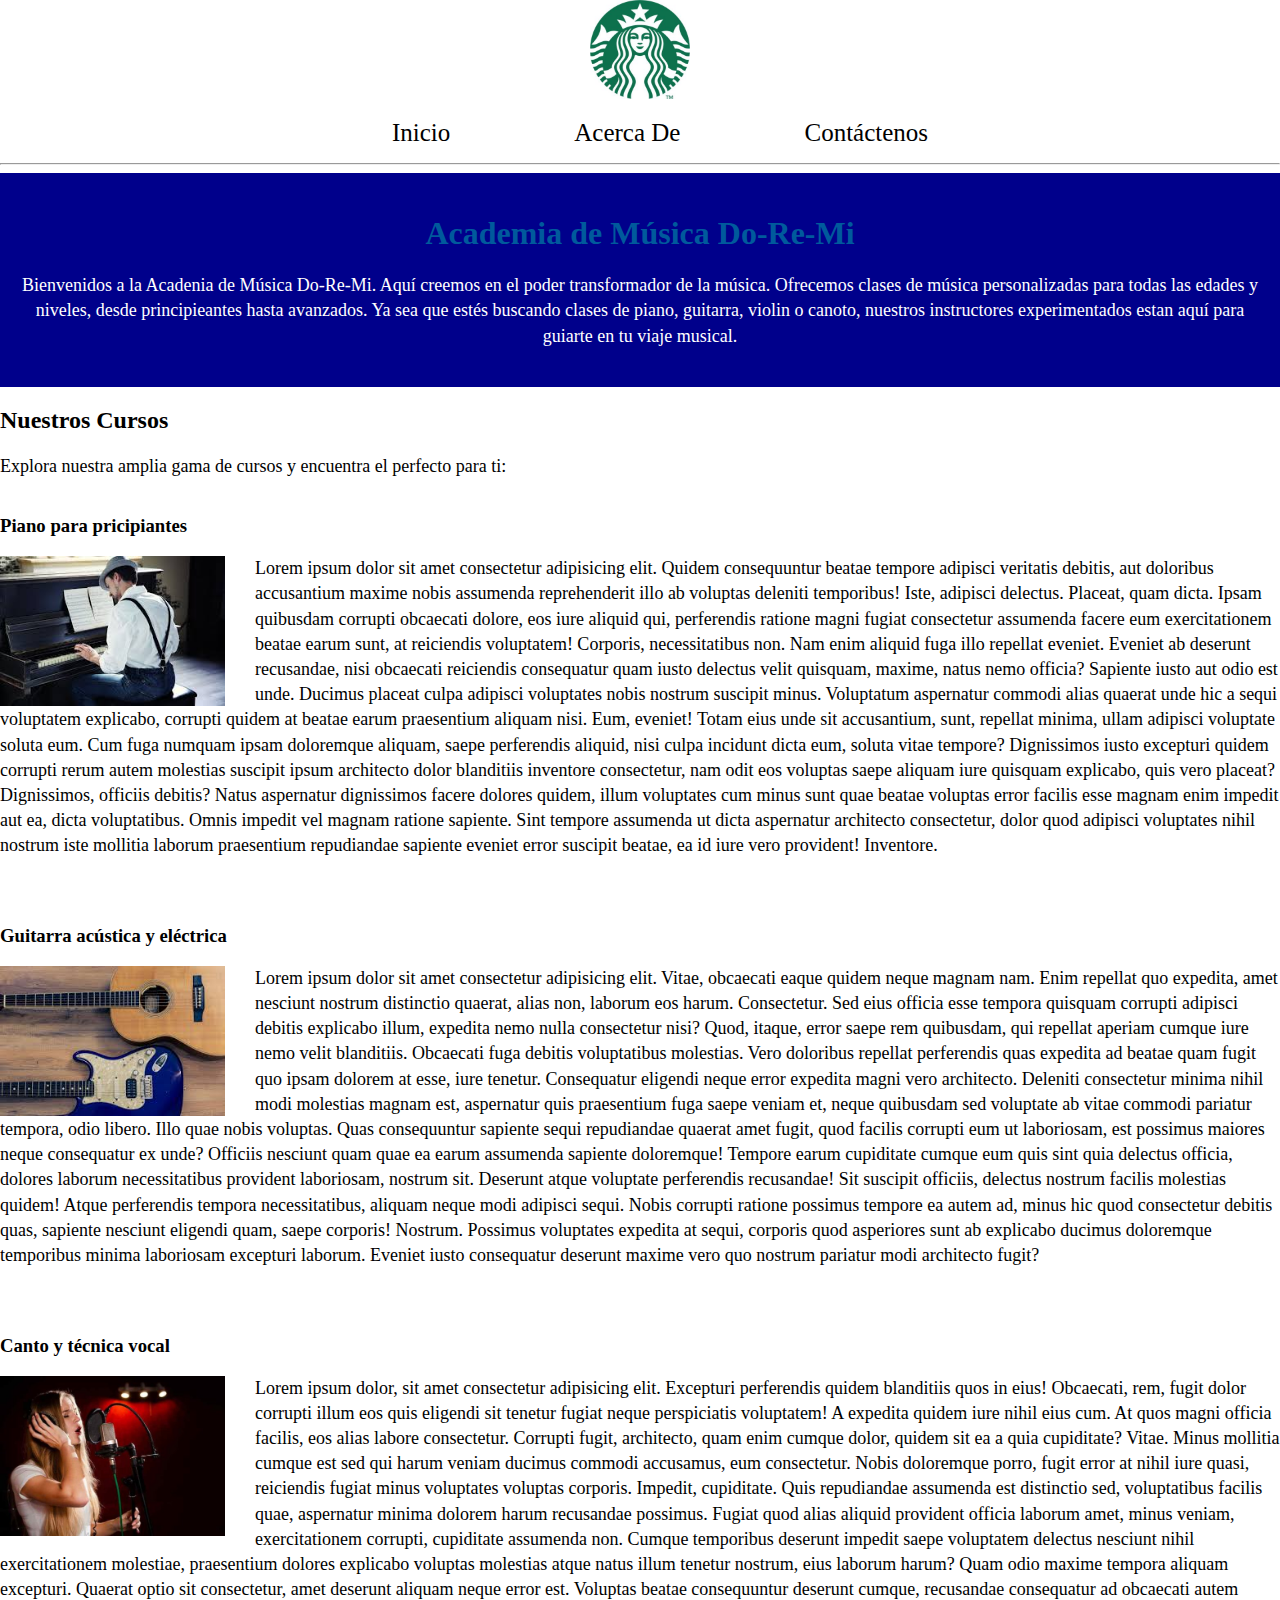
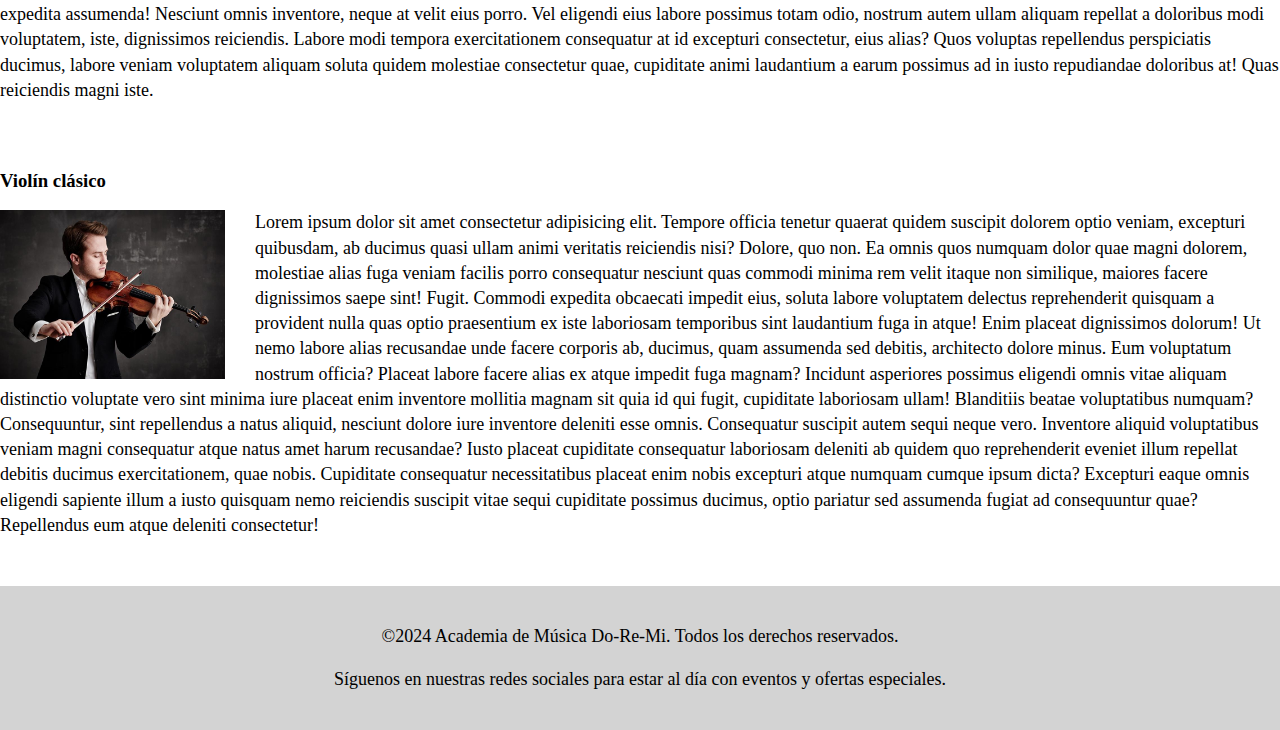
<file: paginas/index.html>
<!DOCTYPE html>
<html lang="en">
<head>
    <meta charset="UTF-8">
    <meta name="viewport" content="width=device-width, initial-scale=1.0">
    <title>Modelo de cajas</title>
    <link rel="stylesheet" href="../CSS/style.css">
    <link rel="shortcut icon" href="../img/LOGO.jpg" type="image/x-icon">
</head>
<body>
    <header>
        <img class="logo" src="../img/LOGO.jpg" alt="logo">
        <nav>
            <ul>
             <li><a href="index.html">Inicio</a></li>
             <li><a href="about.html">Acerca De</a></li>  
             <li><a href="contact.html">Contáctenos</a></li>   
            </ul>
        </nav>
        <hr>
    </header>
    <main>
        <div class="welcome">
            <h1>Academia de Música Do-Re-Mi</h1>
            <p>Bienvenidos a la Acadenia de Música Do-Re-Mi. Aquí creemos en el poder transformador de la música. Ofrecemos clases de música personalizadas para todas las edades y niveles, desde principieantes hasta avanzados. Ya sea que estés buscando clases de piano, guitarra, violin o canoto, nuestros instructores experimentados estan aquí para guiarte en tu viaje musical.</p>
        </div>
        <div class="course">
            <h2>Nuestros Cursos</h2>
            <p>Explora nuestra amplia gama de cursos y encuentra el perfecto para ti:</p>
           
           <div class="infoCurso">
               <h3>Piano para pricipiantes</h3>
               <img src="../img/piano.jfif" alt="Man playing Piano">
               <p>Lorem ipsum dolor sit amet consectetur adipisicing elit. Quidem consequuntur beatae tempore adipisci veritatis debitis, aut doloribus accusantium maxime nobis assumenda reprehenderit illo ab voluptas deleniti temporibus! Iste, adipisci delectus.
               Placeat, quam dicta. Ipsam quibusdam corrupti obcaecati dolore, eos iure aliquid qui, perferendis ratione magni fugiat consectetur assumenda facere eum exercitationem beatae earum sunt, at reiciendis voluptatem! Corporis, necessitatibus non.
               Nam enim aliquid fuga illo repellat eveniet. Eveniet ab deserunt recusandae, nisi obcaecati reiciendis consequatur quam iusto delectus velit quisquam, maxime, natus nemo officia? Sapiente iusto aut odio est unde.
               Ducimus placeat culpa adipisci voluptates nobis nostrum suscipit minus. Voluptatum aspernatur commodi alias quaerat unde hic a sequi voluptatem explicabo, corrupti quidem at beatae earum praesentium aliquam nisi. Eum, eveniet!
               Totam eius unde sit accusantium, sunt, repellat minima, ullam adipisci voluptate soluta eum. Cum fuga numquam ipsam doloremque aliquam, saepe perferendis aliquid, nisi culpa incidunt dicta eum, soluta vitae tempore?
               Dignissimos iusto excepturi quidem corrupti rerum autem molestias suscipit ipsum architecto dolor blanditiis inventore consectetur, nam odit eos voluptas saepe aliquam iure quisquam explicabo, quis vero placeat? Dignissimos, officiis debitis?
               Natus aspernatur dignissimos facere dolores quidem, illum voluptates cum minus sunt quae beatae voluptas error facilis esse magnam enim impedit aut ea, dicta voluptatibus. Omnis impedit vel magnam ratione sapiente.
               Sint tempore assumenda ut dicta aspernatur architecto consectetur, dolor quod adipisci voluptates nihil nostrum iste mollitia laborum praesentium repudiandae sapiente eveniet error suscipit beatae, ea id iure vero provident! Inventore.</p>
           </div>

           <div class="infoCurso">
               <h3>Guitarra acústica y eléctrica</h3>
               <img src="../img/guitarras.jfif" alt="Guitarra acústica y eléctrica">
               <p>Lorem ipsum dolor sit amet consectetur adipisicing elit. Vitae, obcaecati eaque quidem neque magnam nam. Enim repellat quo expedita, amet nesciunt nostrum distinctio quaerat, alias non, laborum eos harum. Consectetur.
               Sed eius officia esse tempora quisquam corrupti adipisci debitis explicabo illum, expedita nemo nulla consectetur nisi? Quod, itaque, error saepe rem quibusdam, qui repellat aperiam cumque iure nemo velit blanditiis.
               Obcaecati fuga debitis voluptatibus molestias. Vero doloribus repellat perferendis quas expedita ad beatae quam fugit quo ipsam dolorem at esse, iure tenetur. Consequatur eligendi neque error expedita magni vero architecto.
               Deleniti consectetur minima nihil modi molestias magnam est, aspernatur quis praesentium fuga saepe veniam et, neque quibusdam sed voluptate ab vitae commodi pariatur tempora, odio libero. Illo quae nobis voluptas.
               Quas consequuntur sapiente sequi repudiandae quaerat amet fugit, quod facilis corrupti eum ut laboriosam, est possimus maiores neque consequatur ex unde? Officiis nesciunt quam quae ea earum assumenda sapiente doloremque!
               Tempore earum cupiditate cumque eum quis sint quia delectus officia, dolores laborum necessitatibus provident laboriosam, nostrum sit. Deserunt atque voluptate perferendis recusandae! Sit suscipit officiis, delectus nostrum facilis molestias quidem!
               Atque perferendis tempora necessitatibus, aliquam neque modi adipisci sequi. Nobis corrupti ratione possimus tempore ea autem ad, minus hic quod consectetur debitis quas, sapiente nesciunt eligendi quam, saepe corporis! Nostrum.
               Possimus voluptates expedita at sequi, corporis quod asperiores sunt ab explicabo ducimus doloremque temporibus minima laboriosam excepturi laborum. Eveniet iusto consequatur deserunt maxime vero quo nostrum pariatur modi architecto fugit?</p>
           </div>

           <div class="infoCurso">
               <h3>Canto y técnica vocal</h3>
               <img src="../img/cantante.jpg" alt="Persona cantando">
               <p>Lorem ipsum dolor, sit amet consectetur adipisicing elit. Excepturi perferendis quidem blanditiis quos in eius! Obcaecati, rem, fugit dolor corrupti illum eos quis eligendi sit tenetur fugiat neque perspiciatis voluptatem!
               A expedita quidem iure nihil eius cum. At quos magni officia facilis, eos alias labore consectetur. Corrupti fugit, architecto, quam enim cumque dolor, quidem sit ea a quia cupiditate? Vitae.
               Minus mollitia cumque est sed qui harum veniam ducimus commodi accusamus, eum consectetur. Nobis doloremque porro, fugit error at nihil iure quasi, reiciendis fugiat minus voluptates voluptas corporis. Impedit, cupiditate.
               Quis repudiandae assumenda est distinctio sed, voluptatibus facilis quae, aspernatur minima dolorem harum recusandae possimus. Fugiat quod alias aliquid provident officia laborum amet, minus veniam, exercitationem corrupti, cupiditate assumenda non.
               Cumque temporibus deserunt impedit saepe voluptatem delectus nesciunt nihil exercitationem molestiae, praesentium dolores explicabo voluptas molestias atque natus illum tenetur nostrum, eius laborum harum? Quam odio maxime tempora aliquam excepturi.
               Quaerat optio sit consectetur, amet deserunt aliquam neque error est. Voluptas beatae consequuntur deserunt cumque, recusandae consequatur ad obcaecati autem expedita assumenda! Nesciunt omnis inventore, neque at velit eius porro.
               Vel eligendi eius labore possimus totam odio, nostrum autem ullam aliquam repellat a doloribus modi voluptatem, iste, dignissimos reiciendis. Labore modi tempora exercitationem consequatur at id excepturi consectetur, eius alias?
               Quos voluptas repellendus perspiciatis ducimus, labore veniam voluptatem aliquam soluta quidem molestiae consectetur quae, cupiditate animi laudantium a earum possimus ad in iusto repudiandae doloribus at! Quas reiciendis magni iste.</p>
           </div>

           <div class="infoCurso">
               <h3>Violín clásico</h3>
               <img src="../img/violin.jpg" alt="Persona tocando violín">
               <p>Lorem ipsum dolor sit amet consectetur adipisicing elit. Tempore officia tenetur quaerat quidem suscipit dolorem optio veniam, excepturi quibusdam, ab ducimus quasi ullam animi veritatis reiciendis nisi? Dolore, quo non.
               Ea omnis quos numquam dolor quae magni dolorem, molestiae alias fuga veniam facilis porro consequatur nesciunt quas commodi minima rem velit itaque non similique, maiores facere dignissimos saepe sint! Fugit.
               Commodi expedita obcaecati impedit eius, soluta labore voluptatem delectus reprehenderit quisquam a provident nulla quas optio praesentium ex iste laboriosam temporibus sint laudantium fuga in atque! Enim placeat dignissimos dolorum!
               Ut nemo labore alias recusandae unde facere corporis ab, ducimus, quam assumenda sed debitis, architecto dolore minus. Eum voluptatum nostrum officia? Placeat labore facere alias ex atque impedit fuga magnam?
               Incidunt asperiores possimus eligendi omnis vitae aliquam distinctio voluptate vero sint minima iure placeat enim inventore mollitia magnam sit quia id qui fugit, cupiditate laboriosam ullam! Blanditiis beatae voluptatibus numquam?
               Consequuntur, sint repellendus a natus aliquid, nesciunt dolore iure inventore deleniti esse omnis. Consequatur suscipit autem sequi neque vero. Inventore aliquid voluptatibus veniam magni consequatur atque natus amet harum recusandae?
               Iusto placeat cupiditate consequatur laboriosam deleniti ab quidem quo reprehenderit eveniet illum repellat debitis ducimus exercitationem, quae nobis. Cupiditate consequatur necessitatibus placeat enim nobis excepturi atque numquam cumque ipsum dicta?
               Excepturi eaque omnis eligendi sapiente illum a iusto quisquam nemo reiciendis suscipit vitae sequi cupiditate possimus ducimus, optio pariatur sed assumenda fugiat ad consequuntur quae? Repellendus eum atque deleniti consectetur!</p>
           </div>
        </div>

    </main>
    <footer>
       <p>©2024 Academia de Música Do-Re-Mi. Todos los derechos reservados.</p>
        <p>Síguenos en nuestras redes sociales para estar al día con eventos y ofertas especiales.</p>  
    </footer>
</body>
</html>
</file>
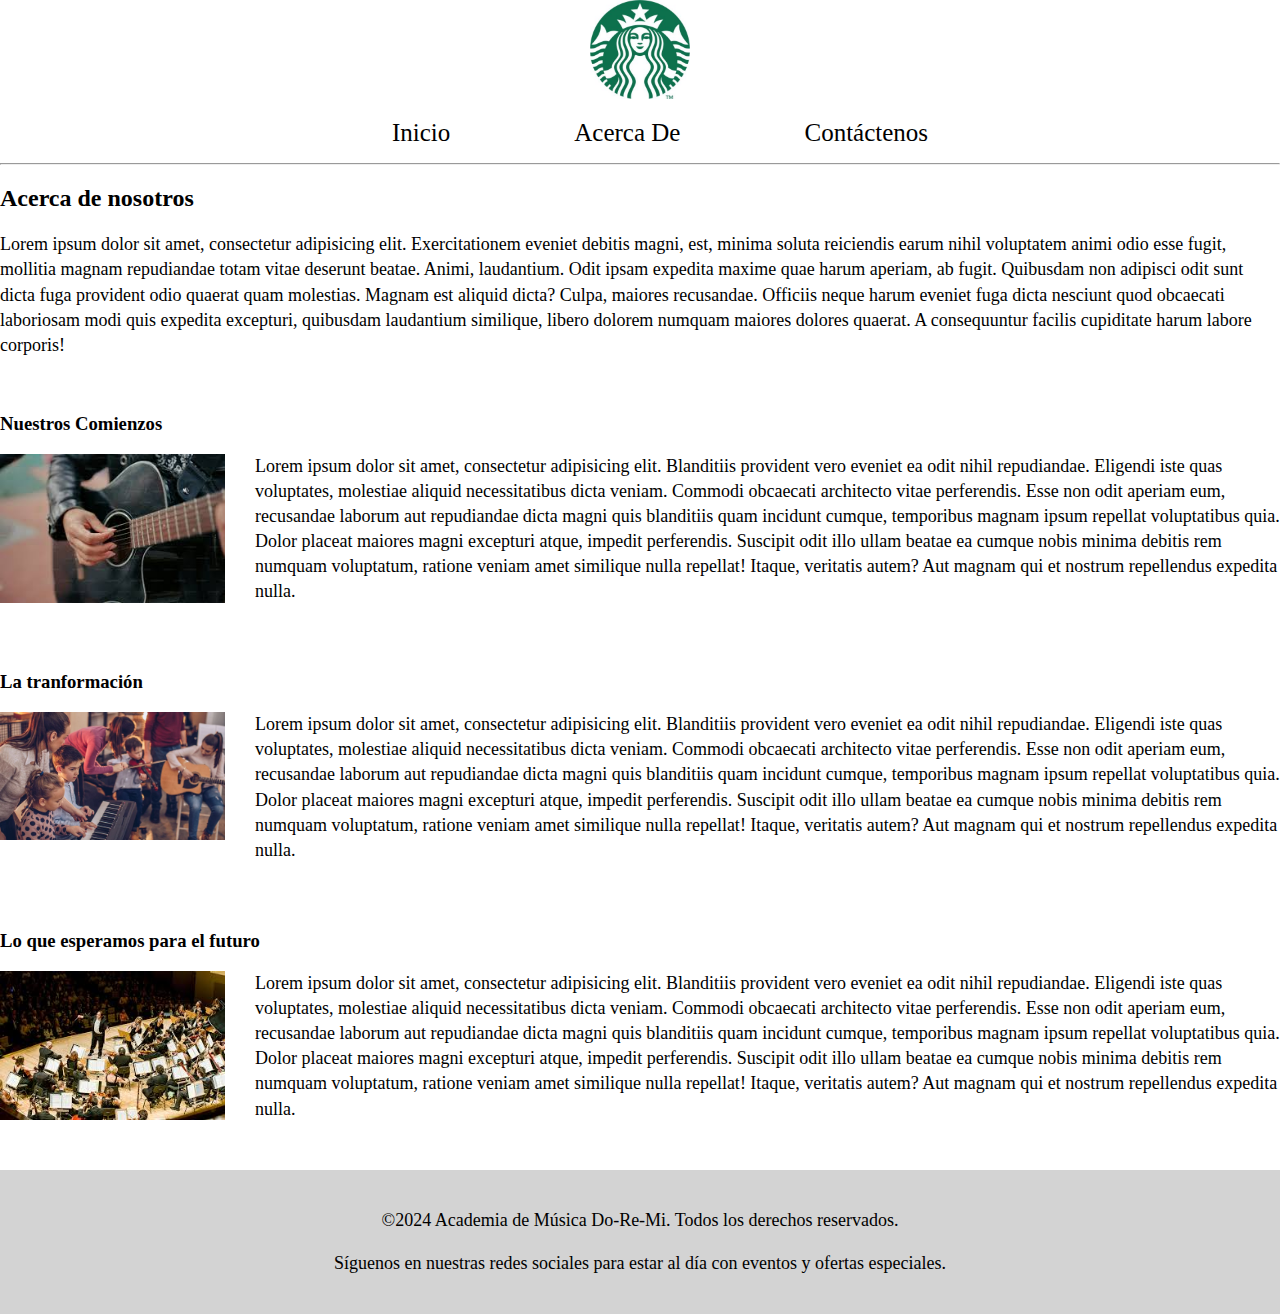
<file: paginas/about.html>
<!DOCTYPE html>
<html lang="en">
<head>
    <meta charset="UTF-8">
    <meta name="viewport" content="width=device-width, initial-scale=1.0">
    <title>Acerca De</title>
    <link rel="stylesheet" href="../CSS/style.css">
    <link rel="shortcut icon" href="../img/LOGO.jpg" type="image/x-icon">
</head>
<body>
    <header>
        <img class="logo" src="../img/LOGO.jpg" alt="logo">
        <nav>
            <ul>
             <li><a href="index.html">Inicio</a></li>
             <li><a href="about.html">Acerca De</a></li>  
             <li><a href="contact.html">Contáctenos</a></li>   
            </ul>
        </nav>
        <hr>
    </header>

    <main>
        <h2>Acerca de nosotros</h2>
        <p>Lorem ipsum dolor sit amet, consectetur adipisicing elit. Exercitationem eveniet debitis magni, est, minima soluta reiciendis earum nihil voluptatem animi odio esse fugit, mollitia magnam repudiandae totam vitae deserunt beatae.
        Animi, laudantium. Odit ipsam expedita maxime quae harum aperiam, ab fugit. Quibusdam non adipisci odit sunt dicta fuga provident odio quaerat quam molestias. Magnam est aliquid dicta? Culpa, maiores recusandae.
        Officiis neque harum eveniet fuga dicta nesciunt quod obcaecati laboriosam modi quis expedita excepturi, quibusdam laudantium similique, libero dolorem numquam maiores dolores quaerat. A consequuntur facilis cupiditate harum labore corporis!</p>
   <br>
   <div class="infoCurso">
        <h3>Nuestros Comienzos</h3>
    <img src="../img/guitarrista.jfif" alt="guitarrista">
     <p>Lorem ipsum dolor sit amet, consectetur adipisicing elit. Blanditiis provident vero eveniet ea odit nihil repudiandae. Eligendi iste quas voluptates, molestiae aliquid necessitatibus dicta veniam. Commodi obcaecati architecto vitae perferendis.
     Esse non odit aperiam eum, recusandae laborum aut repudiandae dicta magni quis blanditiis quam incidunt cumque, temporibus magnam ipsum repellat voluptatibus quia. Dolor placeat maiores magni excepturi atque, impedit perferendis.
     Suscipit odit illo ullam beatae ea cumque nobis minima debitis rem numquam voluptatum, ratione veniam amet similique nulla repellat! Itaque, veritatis autem? Aut magnam qui et nostrum repellendus expedita nulla.</p>
    </div>

    <div class="infoCurso">
        <h3>La tranformación</h3>
    <img src="../img/alumnos.webp" alt="alumnos">
     <p>Lorem ipsum dolor sit amet, consectetur adipisicing elit. Blanditiis provident vero eveniet ea odit nihil repudiandae. Eligendi iste quas voluptates, molestiae aliquid necessitatibus dicta veniam. Commodi obcaecati architecto vitae perferendis.
     Esse non odit aperiam eum, recusandae laborum aut repudiandae dicta magni quis blanditiis quam incidunt cumque, temporibus magnam ipsum repellat voluptatibus quia. Dolor placeat maiores magni excepturi atque, impedit perferendis.
     Suscipit odit illo ullam beatae ea cumque nobis minima debitis rem numquam voluptatum, ratione veniam amet similique nulla repellat! Itaque, veritatis autem? Aut magnam qui et nostrum repellendus expedita nulla.</p>
    </div>

    <div class="infoCurso">
        <h3>Lo que esperamos para el futuro</h3>
    <img src="../img/orquesta.jfif" alt="orquesta">
     <p>Lorem ipsum dolor sit amet, consectetur adipisicing elit. Blanditiis provident vero eveniet ea odit nihil repudiandae. Eligendi iste quas voluptates, molestiae aliquid necessitatibus dicta veniam. Commodi obcaecati architecto vitae perferendis.
     Esse non odit aperiam eum, recusandae laborum aut repudiandae dicta magni quis blanditiis quam incidunt cumque, temporibus magnam ipsum repellat voluptatibus quia. Dolor placeat maiores magni excepturi atque, impedit perferendis.
     Suscipit odit illo ullam beatae ea cumque nobis minima debitis rem numquam voluptatum, ratione veniam amet similique nulla repellat! Itaque, veritatis autem? Aut magnam qui et nostrum repellendus expedita nulla.</p>
    </div>
    </main>

    <footer>
        <p>©2024 Academia de Música Do-Re-Mi. Todos los derechos reservados.</p>
         <p>Síguenos en nuestras redes sociales para estar al día con eventos y ofertas especiales.</p>  
     </footer>
</body>
</html>
</file>
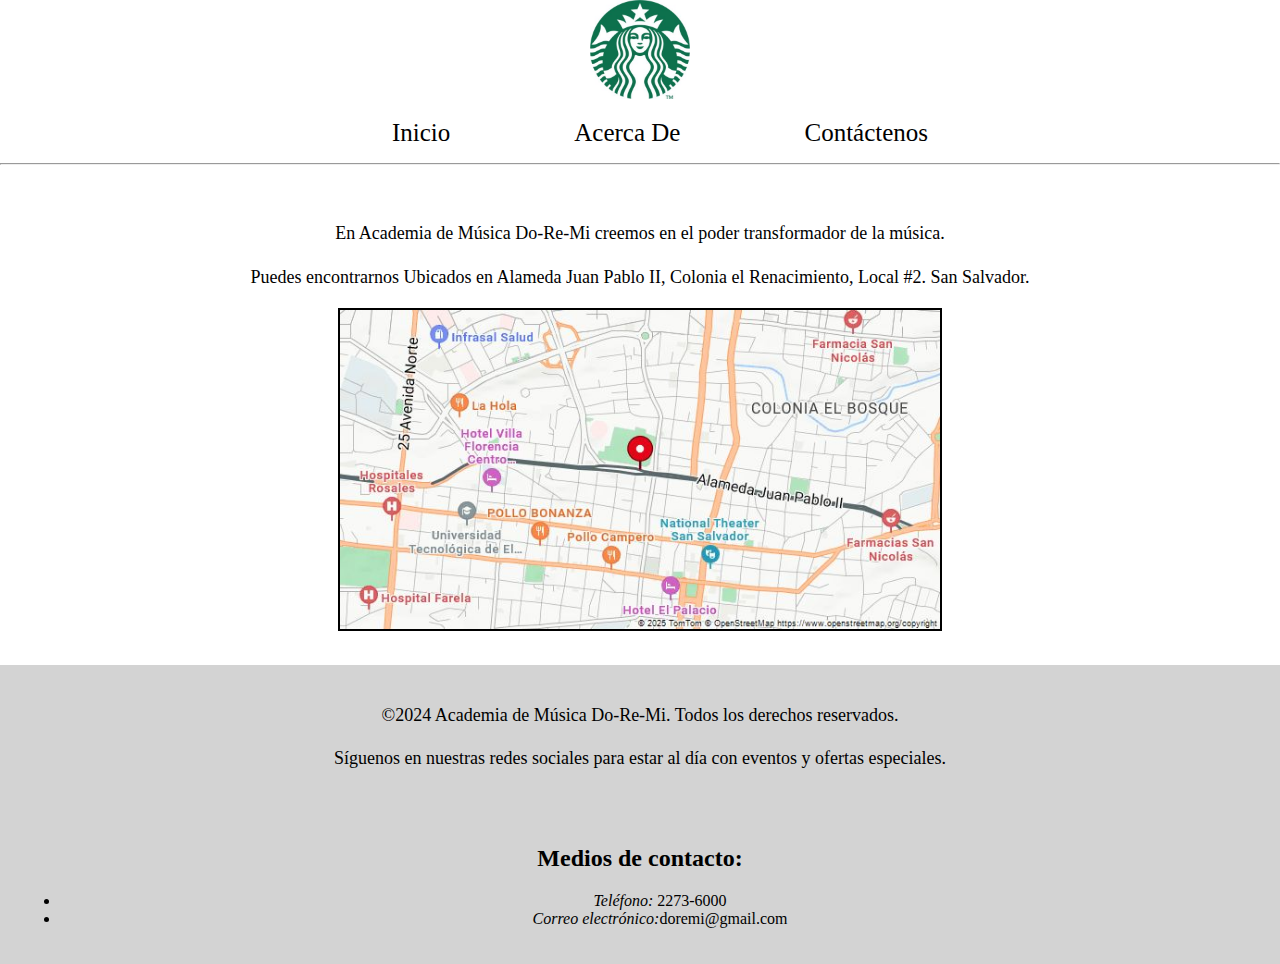
<file: paginas/contact.html>
<!DOCTYPE html>
<html lang="en">
<head>
    <meta charset="UTF-8">
    <meta name="viewport" content="width=device-width, initial-scale=1.0">
    <title>Contactos</title>
    <link rel="stylesheet" href="../CSS/style.css">
    <link rel="shortcut icon" href="../img/LOGO.jpg " type="image/x-icon">
</head>
<body>
    <header>
        <img class="logo" src="../img/LOGO.jpg" alt="logo">
        <nav>
            <ul>
             <li><a href="index.html">Inicio</a></li>
             <li><a href="about.html">Acerca De</a></li>  
             <li><a href="contact.html">Contáctenos</a></li>   
            </ul>
        </nav>
        <hr>
    </header>

    <main class="courses">
     <p>En Academia de Música Do-Re-Mi creemos en el poder transformador de la música.
     </p>
     <p>Puedes encontrarnos Ubicados en Alameda Juan Pablo II, Colonia el Renacimiento, Local #2. San Salvador.</p>
     <img src="../img/mapa.jfif" alt="Ubicación de la academia" class="image"> 
    </main>

    <footer>
        <p>©2024 Academia de Música Do-Re-Mi. Todos los derechos reservados.</p>
         <p>Síguenos en nuestras redes sociales para estar al día con eventos y ofertas especiales.</p> 
         <br><br>
         <h2>Medios de contacto: </h2> 
         <ul>
            <li><i>Teléfono:</i> 2273-6000</li>
            <li><i>Correo electrónico:</i>doremi@gmail.com</li>
         </ul>
     </footer>
</body>
</html>
</file>
<file: CSS/style.css>
body{
    margin: 0;
    padding: 0;
}
.logo{
    width: 100px;
}

header{
    text-align: center;
}

nav li{
    display: inline;
    padding: 60px;
    font-size: 25px;
}

nav a{
    text-decoration: none;
    color: black;
}

nav a:hover{
    text-decoration: underline;
}

main{
    background-color: #ffffff;
    color: black;
}

.welcome{
    padding: 20px;
    background-color: darkblue;
    text-align: center;
    color: white;
}

.courses{
    padding: 30px;
    text-align: center;
}

p{
    font-size: 18px;
    line-height: 1.4;
}

.welcome h1, .courses h2 {
    color: #005a9c;
}

.infoCurso img{
    width: 225px;
    float: left;
    margin-right: 30px;
}

.infoCurso{
    overflow: auto;
    margin-bottom: 30px;
}

footer {
    text-align: center;
    padding: 20px;
    background-color: lightgrey;
}

.image{
   width: 600px;
   border: 2px solid black;
}
</file>
